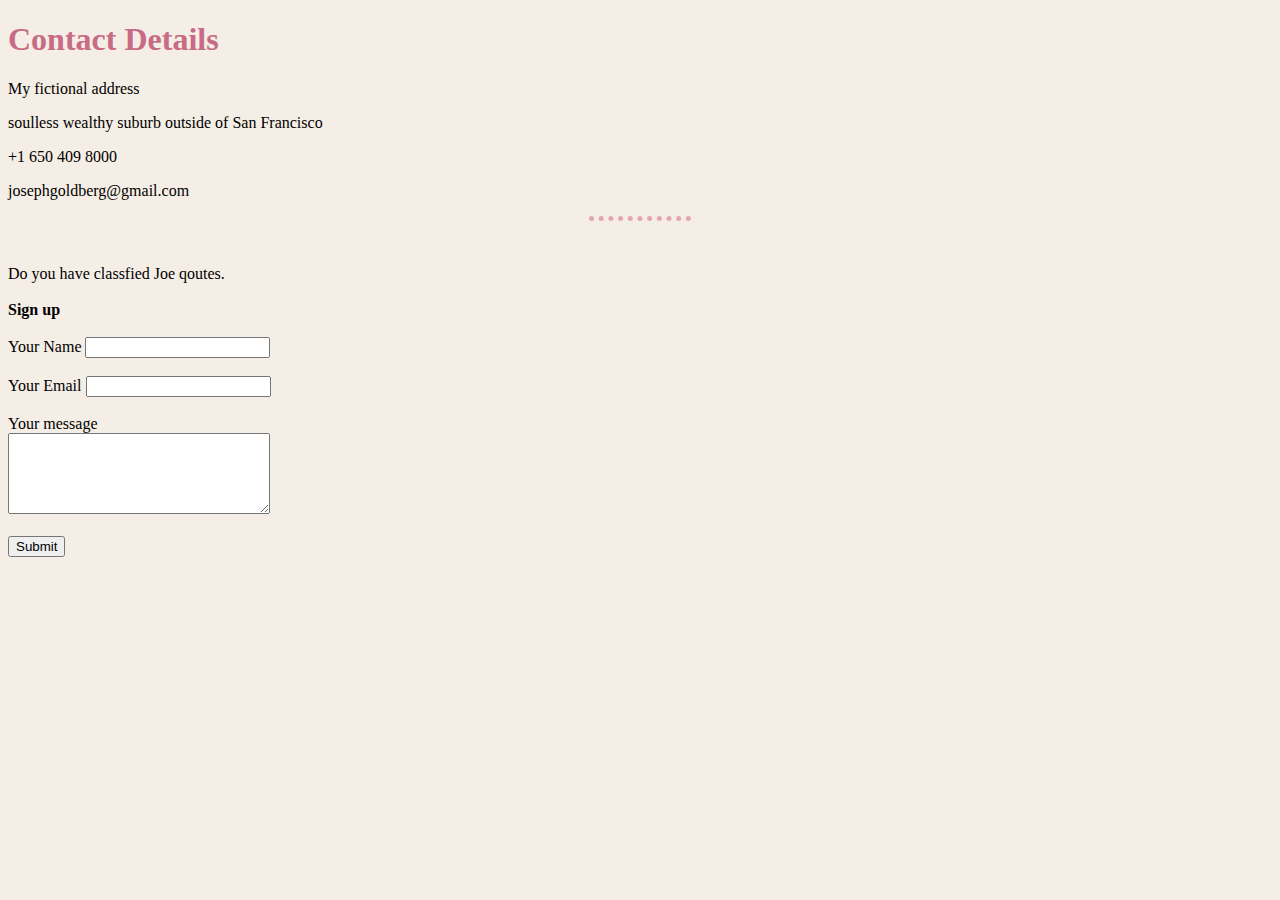
<file: portfolio html/contact.html>
<!DOCTYPE html>
<html lang="en">
<head>
    <meta charset="UTF-8">
    <meta http-equiv="X-UA-Compatible" content="IE=edge">
    <meta name="viewport" content="width=device-width, initial-scale=1.0">
    <title>Document</title>
    <link rel="stylesheet" href="./portfoliostyle.css">

</head>
<body>
    <h1>Contact Details</h1>
    <p>My fictional address</p>
    <P>soulless wealthy suburb outside of San Francisco</P>
    <p>+1 650 409 8000</p>
    <p>josephgoldberg@gmail.com</p>

    <hr>

    <form action="">
       
      <br><br>
        <label for="text">Do you have classfied Joe qoutes. <br><br> <strong>Sign up</strong> </label><br><br>
        <label for="text">Your Name</label> 
        <input type="text"> <br><br>
        <label for="Email">Your Email</label>
        <input type="email"> <br><br>
        <label for="text">Your message</label><br>
        <textarea name="name" id="" cols="30" rows="5"></textarea><br><br>
        <input type="submit"><br><br>
      
    </form>
</body>
</html>
</file>
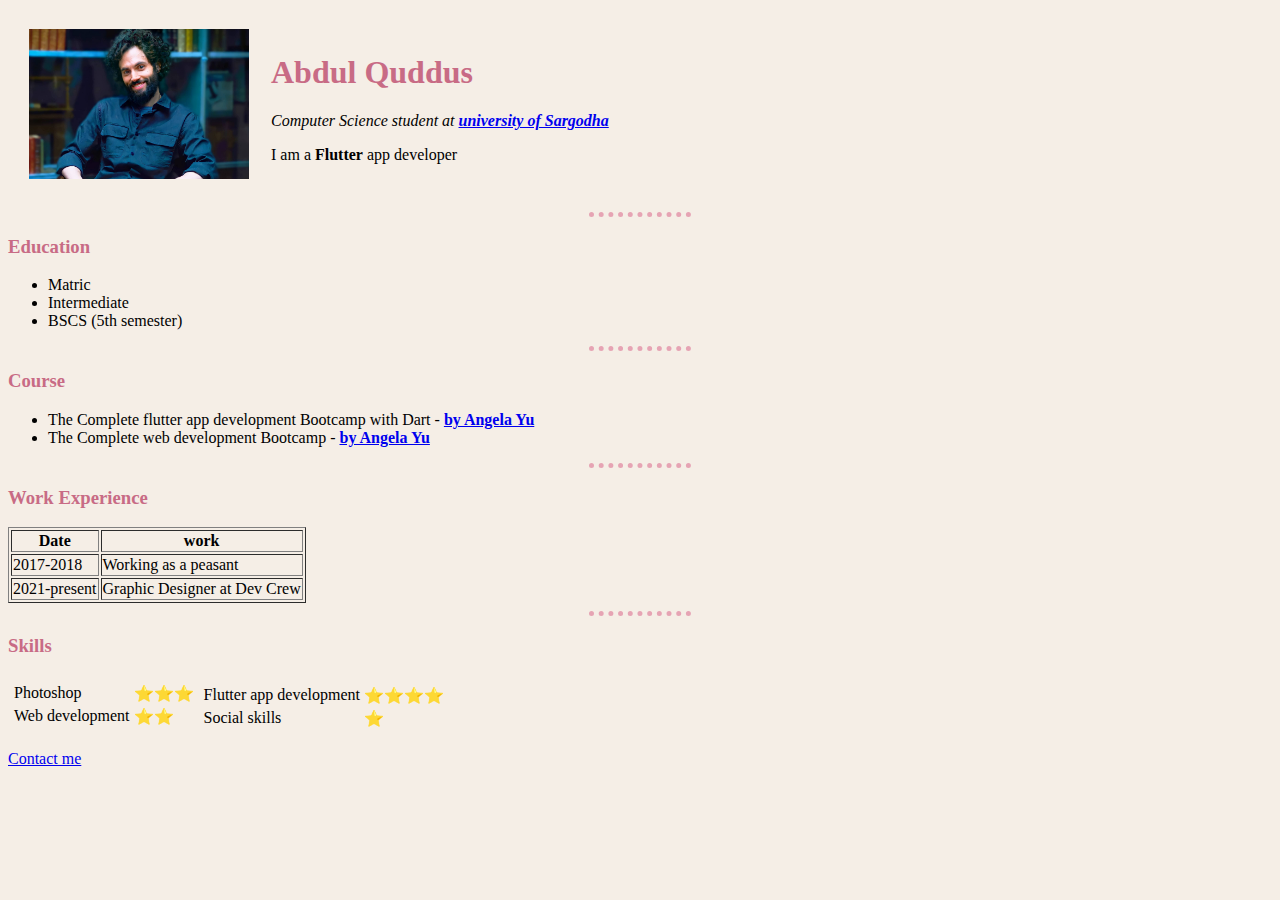
<file: portfolio html/portfolio.html>
<!DOCTYPE html>
<html lang="en">

<head>
    <meta charset="UTF-8">
    <meta http-equiv="X-UA-Compatible" content="IE=edge">
    <meta name="viewport" content="width=device-width, initial-scale=1.0">
    <title>Portfolio</title>

<link rel="stylesheet" href="./portfoliostyle.css">

</head>

<body>
    <table cellspacing="20">
        <tr>
            <td><img src="joe.jpg" alt="profile pic not here" width="220px" height="150px"></td>
            <td>
                <h1 >Abdul Quddus</h1>
                <p > <em> Computer Science student at <strong> <a href="https://su.edu.pk/">university of Sargodha</a>
                        </strong></em></p>
                <p>I am a <strong> Flutter</strong> app developer</p>
            </td>
        </tr>
    </table>


    <hr>
    <h3>Education</h3>
    <ul>
        <li>Matric</li>
        <li>Intermediate</li>
        <li>BSCS (5th semester) </li>
    </ul>
    <hr>
    <h3>Course </h3>
    <ul>
        <li>The Complete flutter app development Bootcamp with Dart - <strong><a href="https://twitter.com/yu_angela">
                    by Angela Yu</a></strong> </li>
        <li>The Complete web development Bootcamp - <strong><a href="https://twitter.com/yu_angela"> by Angela
                    Yu</a></strong></li>

    </ul>
    <hr>
    <h3>Work Experience</h3>
    <table border="1px">
        <thead>
            <tr>
                <th>Date</th>
                <th>work</th>
            </tr>
        </thead>
        <tbody>
            <tr>
                <td>2017-2018</td>
                <td>Working as a peasant</td>
            </tr>
            <tr>
                <td>2021-present</td>
                <td>Graphic Designer at Dev Crew</td>
            </tr>
        </tbody>
    </table>
    <hr>
    <h3>Skills</h3>
    <table>
        <tr>
            <td>
                <table>

                    <tr>
                        <td>Photoshop</td>
                        <td>⭐⭐⭐</td>
                    </tr>
                    <tr>
                        <td>Web development</td>
                        <td>⭐⭐</td>
                    </tr>


                </table>
            </td>
            <td>
                <table>
                    <tr>
                        <td>
                    <tr>
                        <td>Flutter app development</td>
                        <td>⭐⭐⭐⭐</td>
                    </tr>
                    <tr>
                        <td>Social skills</td>
                        <td>⭐</td>
                    </tr>
            </td>
        </tr>

    </table>
    </td>
    </tr>
    </table>
    <p><a href="contact.html"> Contact me</a></p>
</body>

</html>
</file>
<file: portfolio html/portfoliostyle.css>
body {
    background-color: #F5EEE6;
}
hr{
  
    border-style: none;
    border-top: dotted;
    border-width: 5px;
    width: 8%;
    border-color: #E6A4B4;
}
h1{
    color: #C86B85;
}

h3{
    color: #C86B85;
}
</file>
